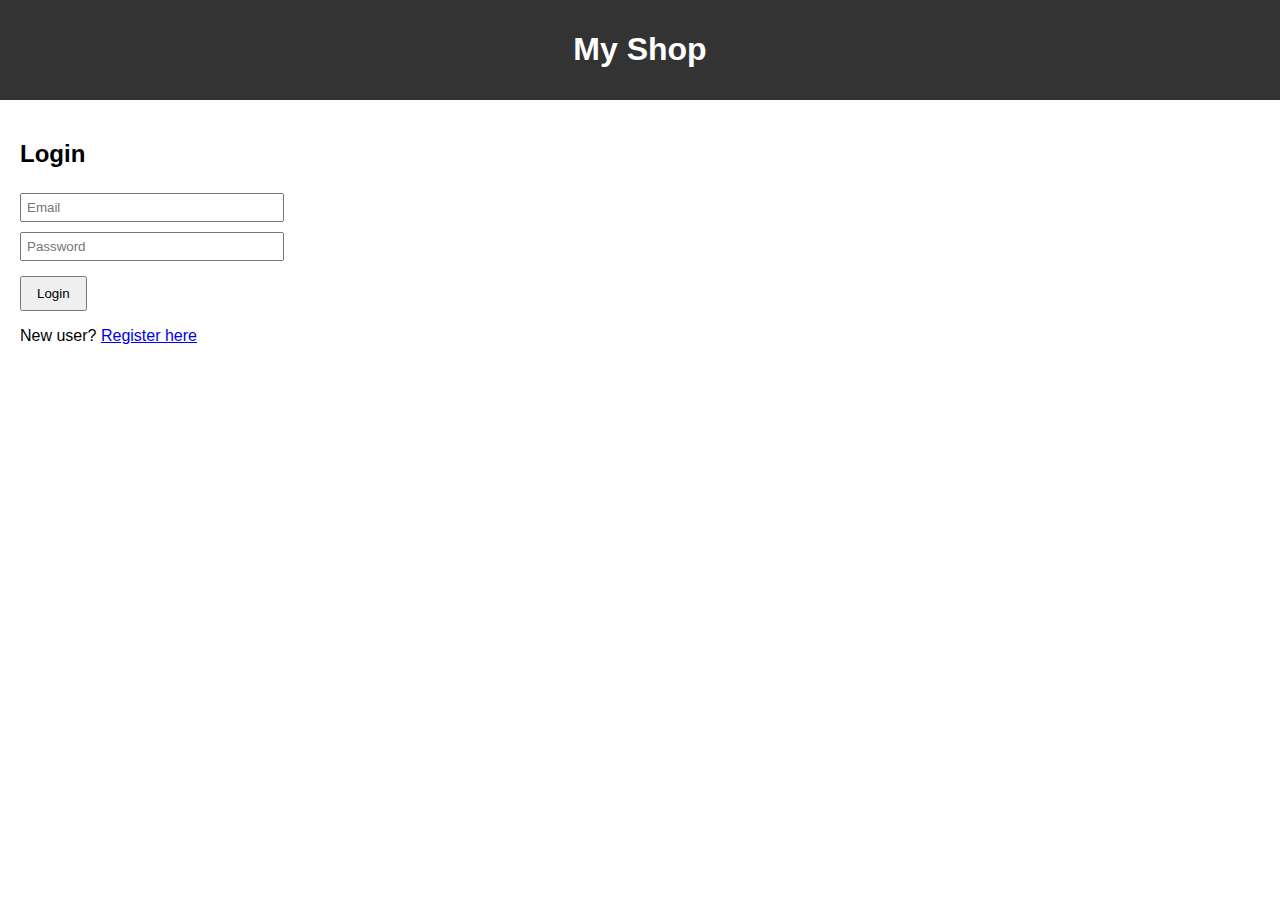
<file: index.html>
<!DOCTYPE html>
<html>
<head>
    <title>Login</title>
    <link rel="stylesheet" href="style.css">
    <script src="auth.js"></script>
</head>
<body>
<header>
    <h1>My Shop</h1>
</header>
<div class="container">
    <h2>Login</h2>
    <input type="email" id="loginEmail" placeholder="Email"><br>
    <input type="password" id="loginPassword" placeholder="Password"><br>
    <button onclick="loginUser()">Login</button>
    <p>New user? <a href="register.html">Register here</a></p>
</div>
</body>
</html>
</file>
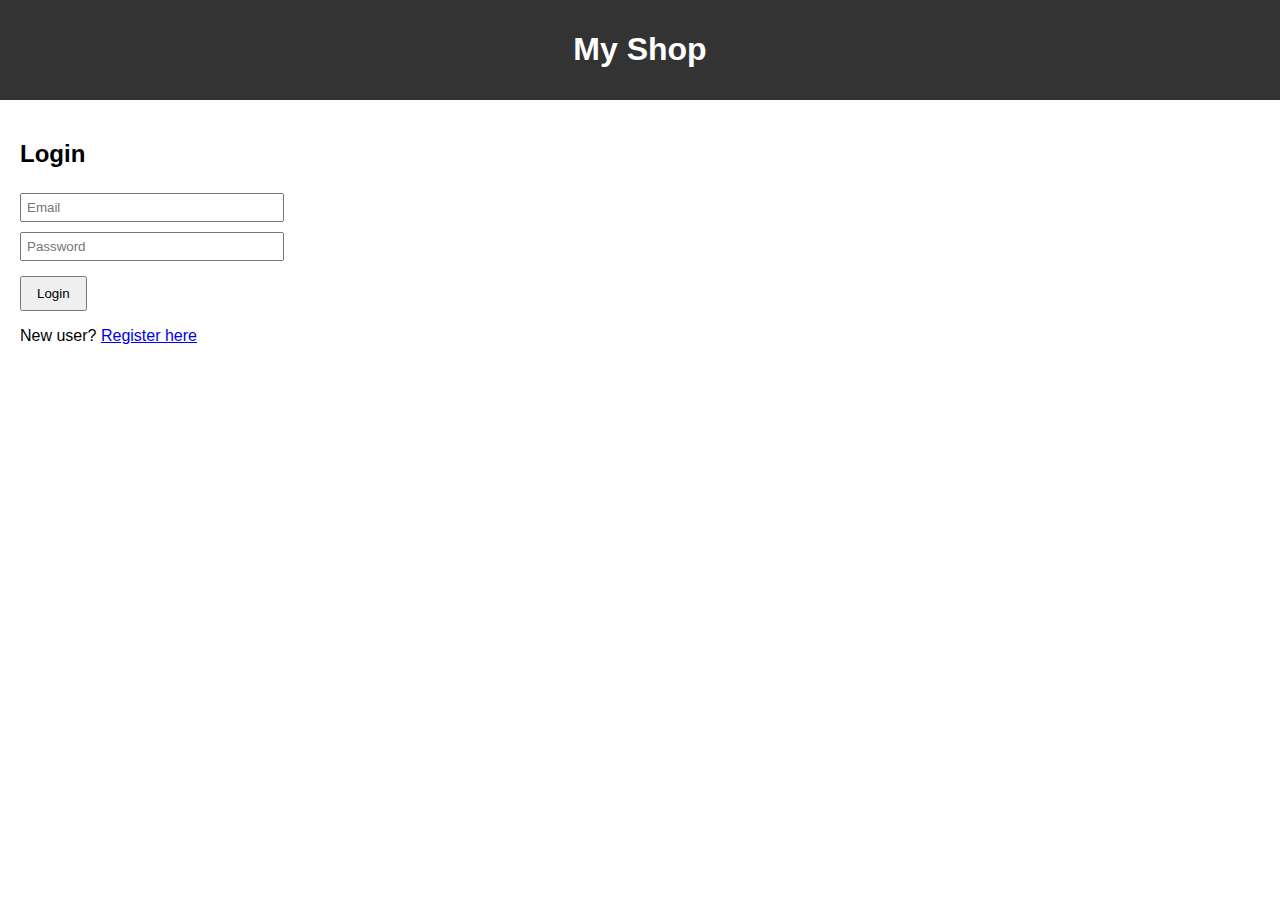
<file: cart.html>
<!DOCTYPE html>
<html>
<head>
    <title>Cart</title>
    <link rel="stylesheet" href="style.css">
    <script src="common.js"></script>
    <script src="product.js"></script>
    <!-- Google Tag Manager -->
<script>(function(w,d,s,l,i){w[l]=w[l]||[];w[l].push({'gtm.start':
new Date().getTime(),event:'gtm.js'});var f=d.getElementsByTagName(s)[0],
j=d.createElement(s),dl=l!='dataLayer'?'&l='+l:'';j.async=true;j.src=
'https://www.googletagmanager.com/gtm.js?id='+i+dl;f.parentNode.insertBefore(j,f);
})(window,document,'script','dataLayer','GTM-NRWKL6FC');</script>
<!-- End Google Tag Manager -->
</head>
<body onload="checkLogin(); loadCart();">
    <!-- Google Tag Manager (noscript) -->
<noscript><iframe src="https://www.googletagmanager.com/ns.html?id=GTM-NRWKL6FC"
height="0" width="0" style="display:none;visibility:hidden"></iframe></noscript>
<!-- End Google Tag Manager (noscript) -->
<header>
    <h1>My Shop</h1>
    <nav>
        <a href="home.html">Home</a>
        <a href="cart.html">Cart</a>
        <a href="#" onclick="logout()">Logout</a>
    </nav>
</header>
<div class="container">
    <h2>Your Cart</h2>
    <div id="cartItems"></div>
    <button onclick="clearCart()">Clear Cart</button>
</div>
</body>
</html>
</file>
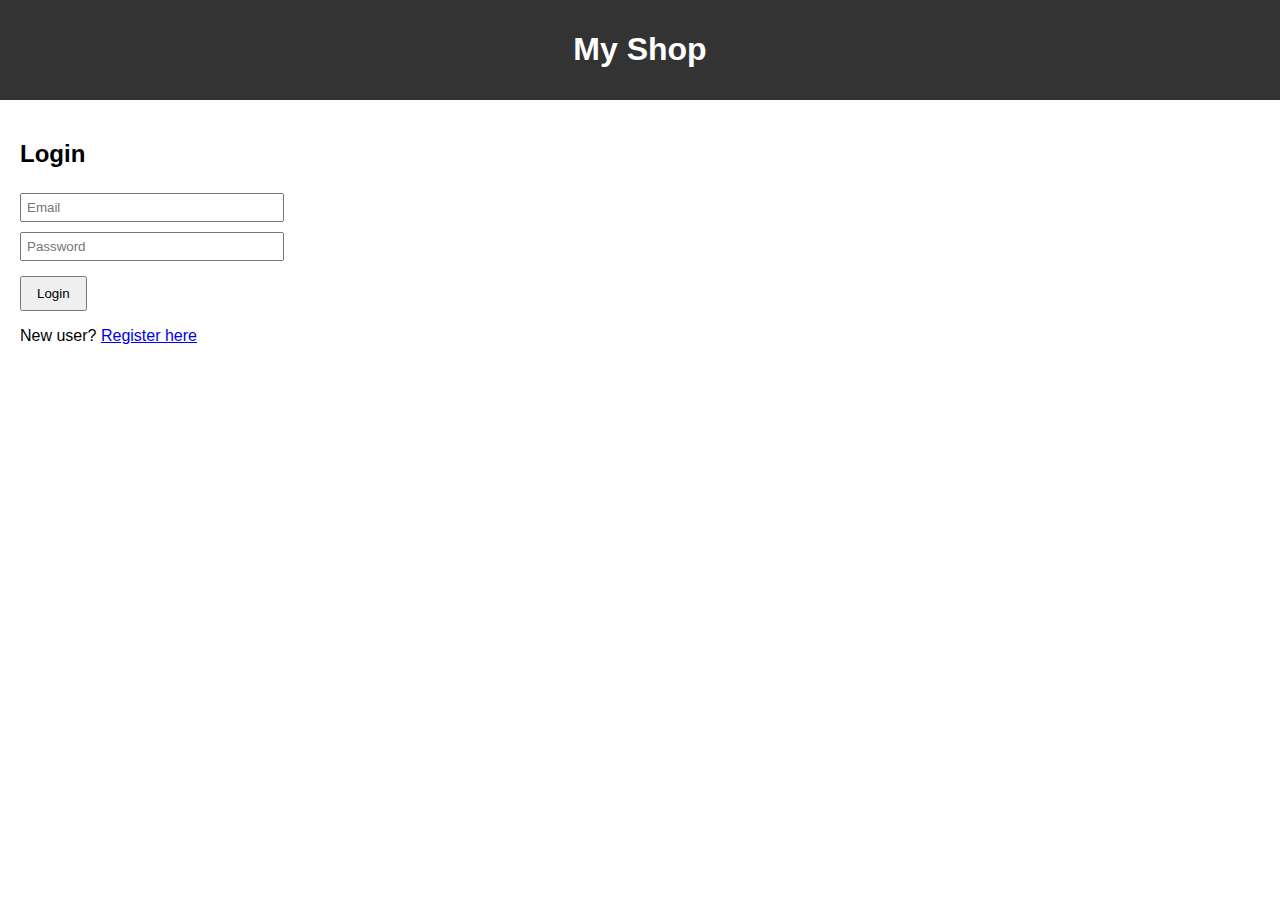
<file: home.html>
<!DOCTYPE html>
<html>
<head>
    <title>Home</title>
    <link rel="stylesheet" href="style.css">
    <script src="common.js"></script>
    <script src="product.js"></script>
    <!-- Google Tag Manager -->
<script>(function(w,d,s,l,i){w[l]=w[l]||[];w[l].push({'gtm.start':
new Date().getTime(),event:'gtm.js'});var f=d.getElementsByTagName(s)[0],
j=d.createElement(s),dl=l!='dataLayer'?'&l='+l:'';j.async=true;j.src=
'https://www.googletagmanager.com/gtm.js?id='+i+dl;f.parentNode.insertBefore(j,f);
})(window,document,'script','dataLayer','GTM-NRWKL6FC');</script>
<!-- End Google Tag Manager -->
</head>
<body onload="checkLogin(); loadProducts();">
    <!-- Google Tag Manager (noscript) -->
<noscript><iframe src="https://www.googletagmanager.com/ns.html?id=GTM-NRWKL6FC"
height="0" width="0" style="display:none;visibility:hidden"></iframe></noscript>
<!-- End Google Tag Manager (noscript) -->
<header>
    <h1>My Shop</h1>
    <nav>
        <a href="home.html">Home</a>
        <a href="cart.html">Cart</a>
        <a href="#" onclick="logout()">Logout</a>
    </nav>
</header>
<div class="container">
    <h2>Products</h2>
    <div id="products"></div>
</div>
</body>
</html>
</file>
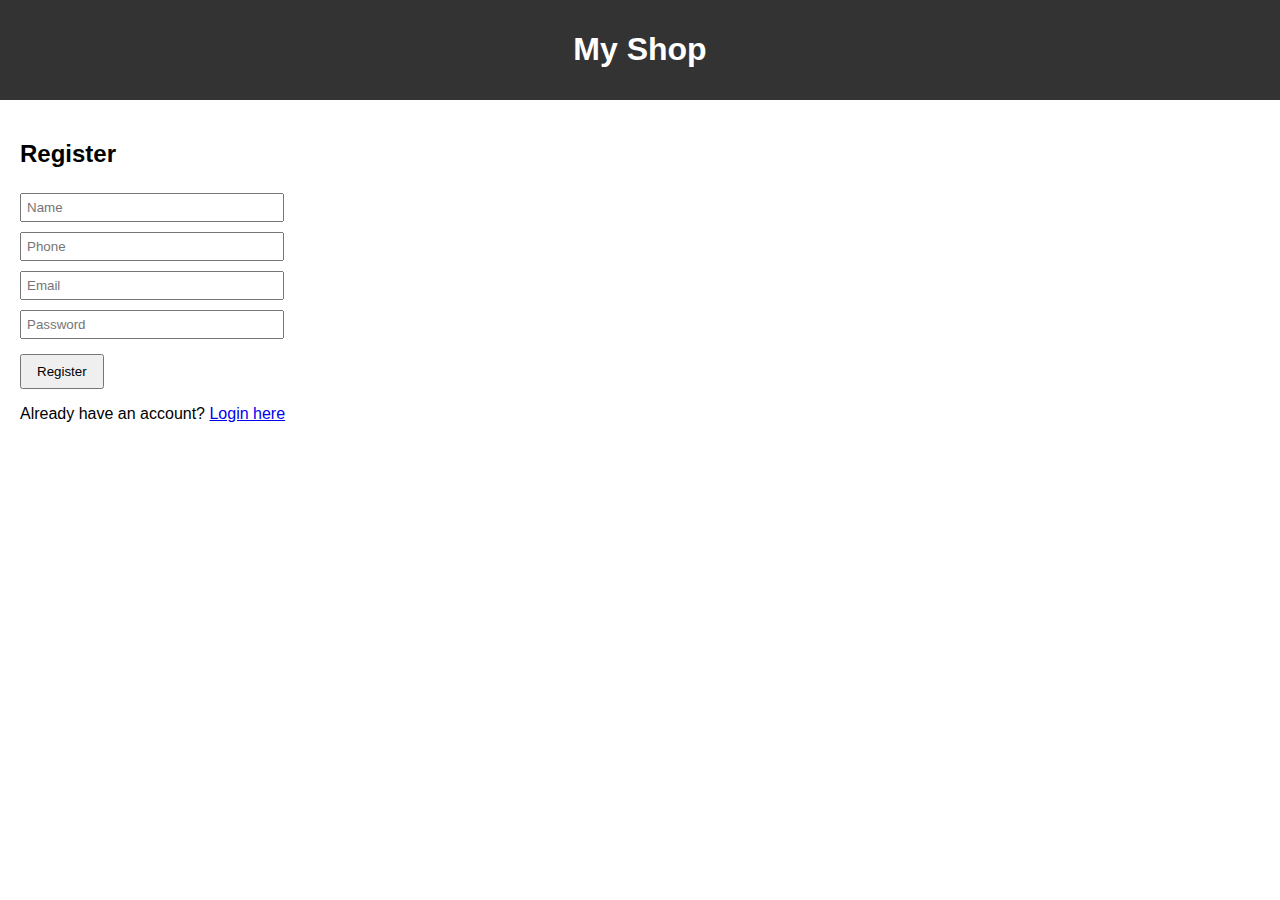
<file: register.html>
<!DOCTYPE html>
<html>
<head>
    <script>
      window.dataLayer = window.dataLayer || [];
    </script>
    <script>(function(w,d,s,l,i){w[l]=w[l]||[];w[l].push({'gtm.start':
new Date().getTime(),event:'gtm.js'});var f=d.getElementsByTagName(s)[0],
j=d.createElement(s),dl=l!='dataLayer'?'&l='+l:'';j.async=true;j.src=
'https://www.googletagmanager.com/gtm.js?id='+i+dl;f.parentNode.insertBefore(j,f);
})(window,document,'script','dataLayer','GTM-NRWKL6FC');</script>
    <title>Register</title>
    <link rel="stylesheet" href="style.css">
    <script src="auth.js"></script>
    <!-- Google Tag Manager -->

<!-- End Google Tag Manager -->
</head>
<body>
    <!-- Google Tag Manager (noscript) -->
<noscript><iframe src="https://www.googletagmanager.com/ns.html?id=GTM-NRWKL6FC"
height="0" width="0" style="display:none;visibility:hidden"></iframe></noscript>
<!-- End Google Tag Manager (noscript) -->
<header>
    <h1>My Shop</h1>
</header>
<div class="container">
    <h2>Register</h2>
    <input type="text" id="regName" placeholder="Name"><br>
    <input type="text" id="regPhone" placeholder="Phone"><br>
    <input type="email" id="regEmail" placeholder="Email"><br>
    <input type="password" id="regPassword" placeholder="Password"><br>
    <button onclick="registerUser()">Register</button>
    <p>Already have an account? <a href="index.html">Login here</a></p>
</div>
</body>
</html>
</file>
<file: style.css>
body {
    font-family: Arial, sans-serif;
    margin: 0;
    padding: 0;
}
header {
    background: #333;
    color: #fff;
    padding: 10px;
    text-align: center;
}
nav {
    margin-top: 10px;
}
nav a {
    color: #fff;
    margin: 0 10px;
    text-decoration: none;
}
nav a:hover {
    text-decoration: underline;
}
.container {
    padding: 20px;
}
input {
    padding: 5px;
    margin: 5px 0;
    width: 250px;
}
button {
    padding: 8px 15px;
    margin-top: 10px;
    cursor: pointer;
}
.product {
    border: 1px solid #ccc;
    padding: 10px;
    margin: 10px;
    display: inline-block;
    width: 180px;
    text-align: center;
}
.product img {
    max-width: 100%;
}
</file>
